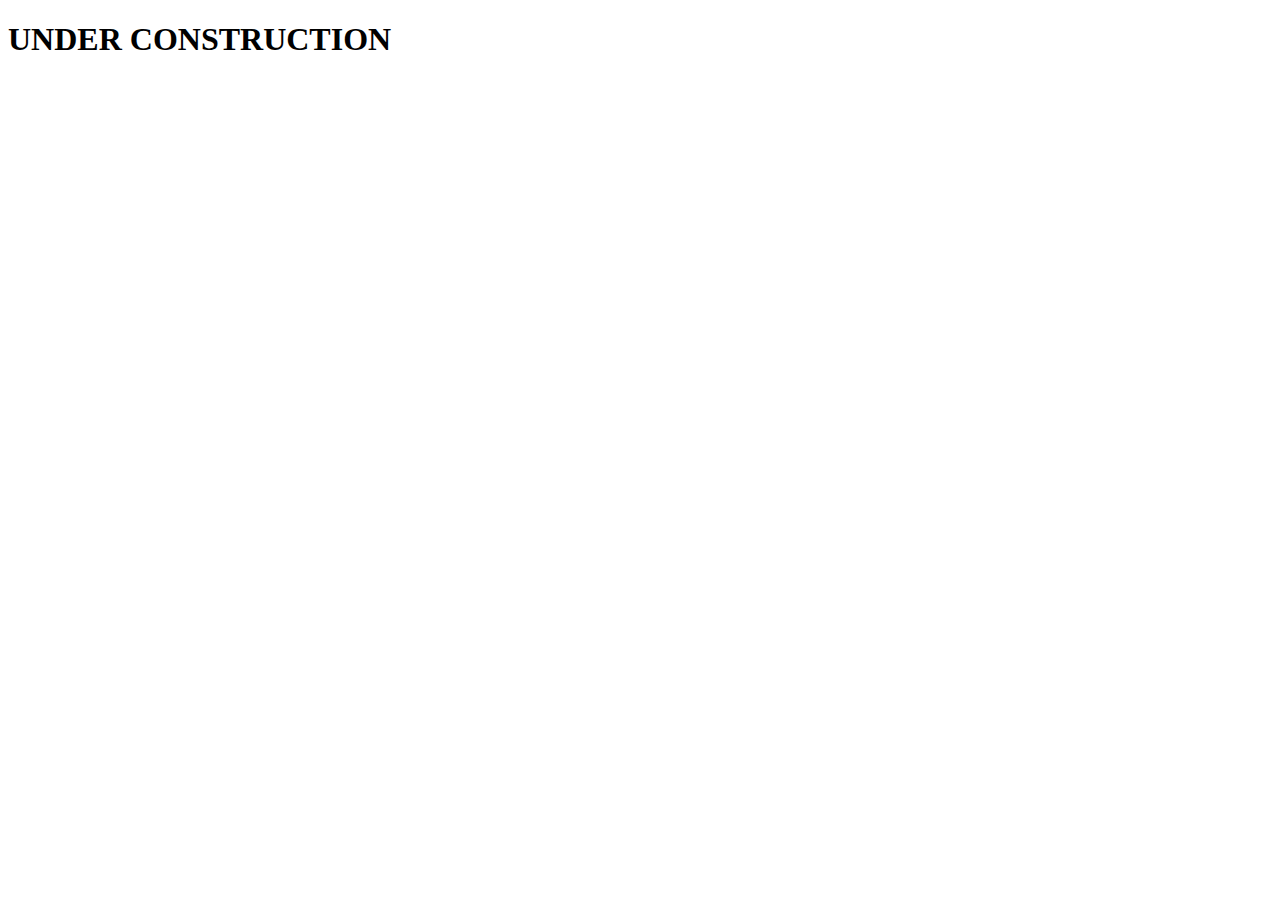
<file: page-2-Portfolio.html>
<!DOCTYPE html>
<html lang="en">
<head>
    <meta charset="UTF-8">
    <meta name="viewport" content="width=device-width, initial-scale=1.0">
    <title>Dairon's Portfolio</title>
</head>
<body>
    <h1>UNDER CONSTRUCTION</h1>
</body>
</html>
</file>
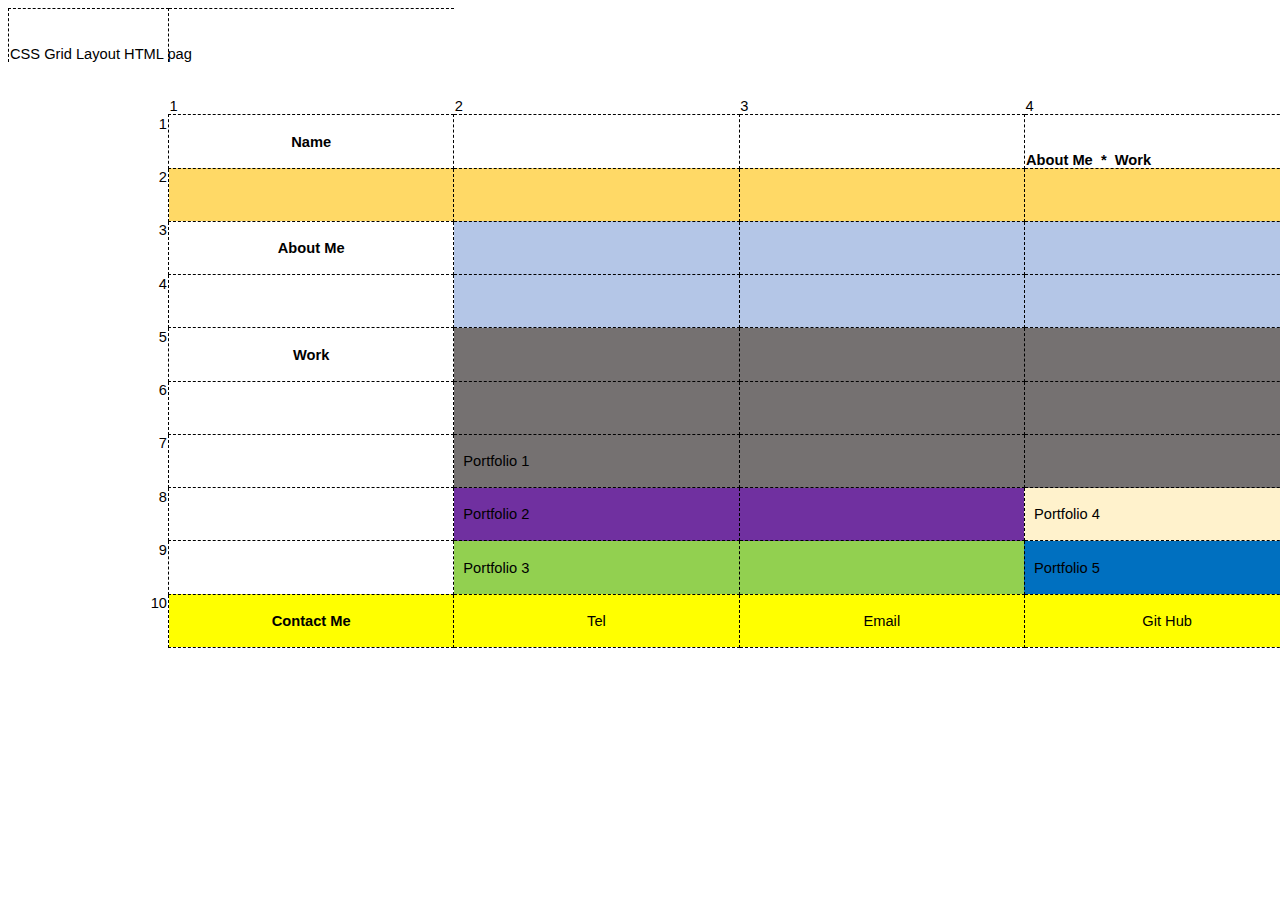
<file: assets/css grid layout made in excel.htm>
<html xmlns:o="urn:schemas-microsoft-com:office:office"
xmlns:x="urn:schemas-microsoft-com:office:excel"
xmlns="http://www.w3.org/TR/REC-html40">

<head>
<meta http-equiv=Content-Type content="text/html; charset=windows-1252">
<meta name=ProgId content=Excel.Sheet>
<meta name=Generator content="Microsoft Excel 15">
<link rel=File-List
href="css%20grid%20layout%20made%20in%20excel_files/filelist.xml">
<style id="Book1_31128_Styles">
<!--table
	{mso-displayed-decimal-separator:"\.";
	mso-displayed-thousand-separator:"\,";}
.xl1531128
	{padding-top:1px;
	padding-right:1px;
	padding-left:1px;
	mso-ignore:padding;
	color:black;
	font-size:11.0pt;
	font-weight:400;
	font-style:normal;
	text-decoration:none;
	font-family:Calibri, sans-serif;
	mso-font-charset:0;
	mso-number-format:General;
	text-align:general;
	vertical-align:bottom;
	mso-background-source:auto;
	mso-pattern:auto;
	white-space:nowrap;}
.xl6331128
	{padding-top:1px;
	padding-right:1px;
	padding-left:1px;
	mso-ignore:padding;
	color:black;
	font-size:11.0pt;
	font-weight:400;
	font-style:normal;
	text-decoration:none;
	font-family:Calibri, sans-serif;
	mso-font-charset:0;
	mso-number-format:General;
	text-align:general;
	vertical-align:bottom;
	border:1.0pt dashed windowtext;
	mso-background-source:auto;
	mso-pattern:auto;
	white-space:nowrap;}
.xl6431128
	{padding-top:1px;
	padding-right:1px;
	padding-left:1px;
	mso-ignore:padding;
	color:black;
	font-size:11.0pt;
	font-weight:400;
	font-style:normal;
	text-decoration:none;
	font-family:Calibri, sans-serif;
	mso-font-charset:0;
	mso-number-format:General;
	text-align:general;
	vertical-align:bottom;
	border-top:1.0pt dashed windowtext;
	border-right:1.0pt dashed windowtext;
	border-bottom:none;
	border-left:1.0pt dashed windowtext;
	mso-background-source:auto;
	mso-pattern:auto;
	white-space:nowrap;}
.xl6531128
	{padding-top:1px;
	padding-right:1px;
	padding-left:1px;
	mso-ignore:padding;
	color:black;
	font-size:11.0pt;
	font-weight:400;
	font-style:normal;
	text-decoration:none;
	font-family:Calibri, sans-serif;
	mso-font-charset:0;
	mso-number-format:General;
	text-align:general;
	vertical-align:bottom;
	border-top:1.0pt dashed windowtext;
	border-right:none;
	border-bottom:none;
	border-left:1.0pt dashed windowtext;
	mso-background-source:auto;
	mso-pattern:auto;
	white-space:nowrap;}
.xl6631128
	{padding-top:1px;
	padding-right:1px;
	padding-left:1px;
	mso-ignore:padding;
	color:black;
	font-size:11.0pt;
	font-weight:400;
	font-style:normal;
	text-decoration:none;
	font-family:Calibri, sans-serif;
	mso-font-charset:0;
	mso-number-format:General;
	text-align:general;
	vertical-align:top;
	mso-background-source:auto;
	mso-pattern:auto;
	white-space:nowrap;}
.xl6731128
	{padding-top:1px;
	padding-right:1px;
	padding-left:1px;
	mso-ignore:padding;
	color:black;
	font-size:11.0pt;
	font-weight:400;
	font-style:normal;
	text-decoration:none;
	font-family:Calibri, sans-serif;
	mso-font-charset:0;
	mso-number-format:General;
	text-align:left;
	vertical-align:bottom;
	mso-background-source:auto;
	mso-pattern:auto;
	white-space:nowrap;}
.xl6831128
	{padding-top:1px;
	padding-right:1px;
	padding-left:1px;
	mso-ignore:padding;
	color:black;
	font-size:11.0pt;
	font-weight:400;
	font-style:normal;
	text-decoration:none;
	font-family:Calibri, sans-serif;
	mso-font-charset:0;
	mso-number-format:General;
	text-align:center;
	vertical-align:middle;
	border:1.0pt dashed windowtext;
	background:yellow;
	mso-pattern:black none;
	white-space:nowrap;}
.xl6931128
	{padding-top:1px;
	padding-right:1px;
	padding-left:1px;
	mso-ignore:padding;
	color:black;
	font-size:11.0pt;
	font-weight:400;
	font-style:normal;
	text-decoration:none;
	font-family:Calibri, sans-serif;
	mso-font-charset:0;
	mso-number-format:General;
	text-align:general;
	vertical-align:bottom;
	border:1.0pt dashed windowtext;
	background:#0070C0;
	mso-pattern:black none;
	white-space:nowrap;}
.xl7031128
	{padding-top:1px;
	padding-right:1px;
	padding-left:1px;
	mso-ignore:padding;
	color:black;
	font-size:11.0pt;
	font-weight:400;
	font-style:normal;
	text-decoration:none;
	font-family:Calibri, sans-serif;
	mso-font-charset:0;
	mso-number-format:General;
	text-align:general;
	vertical-align:bottom;
	border:1.0pt dashed windowtext;
	background:#FFF2CC;
	mso-pattern:black none;
	white-space:nowrap;}
.xl7131128
	{padding-top:1px;
	padding-right:1px;
	padding-left:1px;
	mso-ignore:padding;
	color:black;
	font-size:11.0pt;
	font-weight:400;
	font-style:normal;
	text-decoration:none;
	font-family:Calibri, sans-serif;
	mso-font-charset:0;
	mso-number-format:General;
	text-align:general;
	vertical-align:bottom;
	border:1.0pt dashed windowtext;
	background:#757171;
	mso-pattern:black none;
	white-space:nowrap;}
.xl7231128
	{padding-top:1px;
	padding-right:1px;
	padding-left:1px;
	mso-ignore:padding;
	color:black;
	font-size:11.0pt;
	font-weight:700;
	font-style:normal;
	text-decoration:none;
	font-family:Calibri, sans-serif;
	mso-font-charset:0;
	mso-number-format:General;
	text-align:center;
	vertical-align:middle;
	border:1.0pt dashed windowtext;
	mso-background-source:auto;
	mso-pattern:auto;
	white-space:nowrap;}
.xl7331128
	{padding-top:1px;
	padding-right:1px;
	padding-left:1px;
	mso-ignore:padding;
	color:black;
	font-size:11.0pt;
	font-weight:700;
	font-style:normal;
	text-decoration:none;
	font-family:Calibri, sans-serif;
	mso-font-charset:0;
	mso-number-format:General;
	text-align:center;
	vertical-align:middle;
	border:1.0pt dashed windowtext;
	background:yellow;
	mso-pattern:black none;
	white-space:nowrap;}
.xl7431128
	{padding-top:1px;
	padding-right:1px;
	padding-left:1px;
	mso-ignore:padding;
	color:black;
	font-size:11.0pt;
	font-weight:400;
	font-style:normal;
	text-decoration:none;
	font-family:Calibri, sans-serif;
	mso-font-charset:0;
	mso-number-format:General;
	text-align:general;
	vertical-align:bottom;
	border:1.0pt dashed windowtext;
	background:#B4C6E7;
	mso-pattern:black none;
	white-space:nowrap;}
.xl7531128
	{padding-top:1px;
	padding-right:1px;
	padding-left:1px;
	mso-ignore:padding;
	color:black;
	font-size:11.0pt;
	font-weight:700;
	font-style:normal;
	text-decoration:none;
	font-family:Calibri, sans-serif;
	mso-font-charset:0;
	mso-number-format:General;
	text-align:general;
	vertical-align:bottom;
	border:1.0pt dashed windowtext;
	mso-background-source:auto;
	mso-pattern:auto;
	white-space:nowrap;}
.xl7631128
	{color:black;
	font-size:11.0pt;
	font-weight:400;
	font-style:normal;
	text-decoration:none;
	font-family:Calibri, sans-serif;
	mso-font-charset:0;
	mso-number-format:General;
	text-align:left;
	vertical-align:middle;
	border:1.0pt dashed windowtext;
	background:#757171;
	mso-pattern:black none;
	white-space:nowrap;
	padding-left:9px;
	mso-char-indent-count:1;}
.xl7731128
	{color:black;
	font-size:11.0pt;
	font-weight:400;
	font-style:normal;
	text-decoration:none;
	font-family:Calibri, sans-serif;
	mso-font-charset:0;
	mso-number-format:General;
	text-align:left;
	vertical-align:middle;
	border:1.0pt dashed windowtext;
	background:#7030A0;
	mso-pattern:black none;
	white-space:nowrap;
	padding-left:9px;
	mso-char-indent-count:1;}
.xl7831128
	{color:black;
	font-size:11.0pt;
	font-weight:400;
	font-style:normal;
	text-decoration:none;
	font-family:Calibri, sans-serif;
	mso-font-charset:0;
	mso-number-format:General;
	text-align:left;
	vertical-align:middle;
	border:1.0pt dashed windowtext;
	background:#FFF2CC;
	mso-pattern:black none;
	white-space:nowrap;
	padding-left:9px;
	mso-char-indent-count:1;}
.xl7931128
	{color:black;
	font-size:11.0pt;
	font-weight:400;
	font-style:normal;
	text-decoration:none;
	font-family:Calibri, sans-serif;
	mso-font-charset:0;
	mso-number-format:General;
	text-align:left;
	vertical-align:middle;
	border:1.0pt dashed windowtext;
	background:#92D050;
	mso-pattern:black none;
	white-space:nowrap;
	padding-left:9px;
	mso-char-indent-count:1;}
.xl8031128
	{color:black;
	font-size:11.0pt;
	font-weight:400;
	font-style:normal;
	text-decoration:none;
	font-family:Calibri, sans-serif;
	mso-font-charset:0;
	mso-number-format:General;
	text-align:left;
	vertical-align:middle;
	border:1.0pt dashed windowtext;
	background:#0070C0;
	mso-pattern:black none;
	white-space:nowrap;
	padding-left:9px;
	mso-char-indent-count:1;}
.xl8131128
	{padding-top:1px;
	padding-right:1px;
	padding-left:1px;
	mso-ignore:padding;
	color:black;
	font-size:11.0pt;
	font-weight:700;
	font-style:normal;
	text-decoration:none;
	font-family:Calibri, sans-serif;
	mso-font-charset:0;
	mso-number-format:General;
	text-align:general;
	vertical-align:bottom;
	border:1.0pt dashed windowtext;
	background:#FFD966;
	mso-pattern:black none;
	white-space:nowrap;}
.xl8231128
	{color:black;
	font-size:11.0pt;
	font-weight:700;
	font-style:normal;
	text-decoration:none;
	font-family:Calibri, sans-serif;
	mso-font-charset:0;
	mso-number-format:General;
	text-align:right;
	vertical-align:middle;
	border:1.0pt dashed windowtext;
	background:#FFD966;
	mso-pattern:black none;
	white-space:nowrap;
	padding-right:9px;
	mso-char-indent-count:1;}
.xl8331128
	{padding-top:1px;
	padding-right:1px;
	padding-left:1px;
	mso-ignore:padding;
	color:black;
	font-size:11.0pt;
	font-weight:400;
	font-style:normal;
	text-decoration:none;
	font-family:Calibri, sans-serif;
	mso-font-charset:0;
	mso-number-format:General;
	text-align:general;
	vertical-align:bottom;
	background:#A6A6A6;
	mso-pattern:black none;
	white-space:nowrap;}
-->
</style>
</head>

<body>
<!--[if !excel]>&nbsp;&nbsp;<![endif]-->
<!--The following information was generated by Microsoft Excel's Publish as Web
Page wizard.-->
<!--If the same item is republished from Excel, all information between the DIV
tags will be replaced.-->
<!----------------------------->
<!--START OF OUTPUT FROM EXCEL PUBLISH AS WEB PAGE WIZARD -->
<!----------------------------->

<div id="Book1_31128" align=center x:publishsource="Excel">

<table border=0 cellpadding=0 cellspacing=0 width=1870 style='border-collapse:
 collapse;table-layout:fixed;width:1404pt'>
 <col width=160 style='mso-width-source:userset;mso-width-alt:5851;width:120pt'>
 <col width=285 span=6 style='width:214pt'>
 <tr height=53 style='mso-height-source:userset;height:39.95pt'>
  <td height=53 class=xl6431128 width=160 style='height:39.95pt;width:120pt'>CSS
  Grid Layout HTML pag<span style='display:none'>e</span></td>
  <td class=xl6531128 width=285 style='border-left:none;width:214pt'>&nbsp;</td>
  <td class=xl1531128 width=285 style='width:214pt'></td>
  <td class=xl1531128 width=285 style='width:214pt'></td>
  <td class=xl1531128 width=285 style='width:214pt'></td>
  <td class=xl1531128 width=285 style='width:214pt'>Res</td>
  <td class=xl1531128 width=285 style='width:214pt'></td>
 </tr>
 <tr height=53 style='mso-height-source:userset;height:39.75pt'>
  <td height=53 class=xl1531128 style='height:39.75pt'></td>
  <td class=xl6731128>1</td>
  <td class=xl6731128>2</td>
  <td class=xl6731128>3</td>
  <td class=xl6731128>4</td>
  <td class=xl6731128>5</td>
  <td class=xl6731128>6</td>
 </tr>
 <tr height=53 style='mso-height-source:userset;height:39.95pt'>
  <td height=53 class=xl6631128 align=right style='height:39.95pt'>1</td>
  <td class=xl7231128>Name</td>
  <td class=xl7531128 style='border-left:none'>&nbsp;</td>
  <td class=xl7531128 style='border-left:none'>&nbsp;</td>
  <td class=xl7531128 style='border-left:none'>About Me<span
  style='mso-spacerun:yes'>� </span>*<span style='mso-spacerun:yes'>�
  </span>Work</td>
  <td class=xl7531128 style='border-left:none'><span style='mso-spacerun:yes'>�
  </span>* contact *<span style='mso-spacerun:yes'>� </span>resume</td>
  <td class=xl1531128>header</td>
 </tr>
 <tr height=53 style='mso-height-source:userset;height:39.95pt'>
  <td height=53 class=xl6631128 align=right style='height:39.95pt'>2</td>
  <td class=xl8131128 style='border-top:none'>&nbsp;</td>
  <td class=xl8131128 style='border-top:none;border-left:none'>&nbsp;</td>
  <td class=xl8131128 style='border-top:none;border-left:none'>&nbsp;</td>
  <td class=xl8131128 style='border-top:none;border-left:none'>&nbsp;</td>
  <td class=xl8231128 style='border-top:none;border-left:none'>sub title</td>
  <td class=xl8331128>banner</td>
 </tr>
 <tr height=53 style='mso-height-source:userset;height:39.95pt'>
  <td height=53 class=xl6631128 align=right style='height:39.95pt'>3</td>
  <td class=xl7231128 style='border-top:none'>About Me</td>
  <td class=xl7431128 style='border-top:none;border-left:none'>&nbsp;</td>
  <td class=xl7431128 style='border-top:none;border-left:none'>&nbsp;</td>
  <td class=xl7431128 style='border-top:none;border-left:none'>&nbsp;</td>
  <td class=xl7431128 style='border-top:none;border-left:none'>&nbsp;</td>
  <td class=xl1531128>section 1</td>
 </tr>
 <tr height=53 style='mso-height-source:userset;height:39.95pt'>
  <td height=53 class=xl6631128 align=right style='height:39.95pt'>4</td>
  <td class=xl7231128 style='border-top:none'>&nbsp;</td>
  <td class=xl7431128 style='border-top:none;border-left:none'>&nbsp;</td>
  <td class=xl7431128 style='border-top:none;border-left:none'>&nbsp;</td>
  <td class=xl7431128 style='border-top:none;border-left:none'>&nbsp;</td>
  <td class=xl7431128 style='border-top:none;border-left:none'>&nbsp;</td>
  <td class=xl1531128></td>
 </tr>
 <tr height=53 style='mso-height-source:userset;height:39.95pt'>
  <td height=53 class=xl6631128 align=right style='height:39.95pt'>5</td>
  <td class=xl7231128 style='border-top:none'>Work</td>
  <td class=xl7131128 style='border-top:none;border-left:none'>&nbsp;</td>
  <td class=xl7131128 style='border-top:none;border-left:none'>&nbsp;</td>
  <td class=xl7131128 style='border-top:none;border-left:none'>&nbsp;</td>
  <td class=xl7131128 style='border-top:none;border-left:none'>&nbsp;</td>
  <td class=xl8331128>section 2</td>
 </tr>
 <tr height=53 style='mso-height-source:userset;height:39.95pt'>
  <td height=53 class=xl6631128 align=right style='height:39.95pt'>6</td>
  <td class=xl6331128 style='border-top:none'>&nbsp;</td>
  <td class=xl7131128 style='border-top:none;border-left:none'>&nbsp;</td>
  <td class=xl7131128 style='border-top:none;border-left:none'>&nbsp;</td>
  <td class=xl7131128 style='border-top:none;border-left:none'>&nbsp;</td>
  <td class=xl7131128 style='border-top:none;border-left:none'>&nbsp;</td>
  <td class=xl8331128>&nbsp;</td>
 </tr>
 <tr height=53 style='mso-height-source:userset;height:39.95pt'>
  <td height=53 class=xl6631128 align=right style='height:39.95pt'>7</td>
  <td class=xl6331128 style='border-top:none'>&nbsp;</td>
  <td class=xl7631128 style='border-top:none;border-left:none'>Portfolio 1</td>
  <td class=xl7631128 style='border-top:none;border-left:none'>&nbsp;</td>
  <td class=xl7631128 style='border-top:none;border-left:none'>&nbsp;</td>
  <td class=xl7131128 style='border-top:none;border-left:none'>&nbsp;</td>
  <td class=xl8331128>&nbsp;</td>
 </tr>
 <tr height=53 style='mso-height-source:userset;height:39.95pt'>
  <td height=53 class=xl6631128 align=right style='height:39.95pt'>8</td>
  <td class=xl6331128 style='border-top:none'>&nbsp;</td>
  <td class=xl7731128 style='border-top:none;border-left:none'>Portfolio 2</td>
  <td class=xl7731128 style='border-top:none;border-left:none'>&nbsp;</td>
  <td class=xl7831128 style='border-top:none;border-left:none'>Portfolio 4</td>
  <td class=xl7031128 style='border-top:none;border-left:none'>&nbsp;</td>
  <td class=xl8331128>&nbsp;</td>
 </tr>
 <tr height=53 style='mso-height-source:userset;height:39.95pt'>
  <td height=53 class=xl6631128 align=right style='height:39.95pt'>9</td>
  <td class=xl6331128 style='border-top:none'>&nbsp;</td>
  <td class=xl7931128 style='border-top:none;border-left:none'>Portfolio 3</td>
  <td class=xl7931128 style='border-top:none;border-left:none'>&nbsp;</td>
  <td class=xl8031128 style='border-top:none;border-left:none'>Portfolio 5</td>
  <td class=xl6931128 style='border-top:none;border-left:none'>&nbsp;</td>
  <td class=xl8331128>&nbsp;</td>
 </tr>
 <tr height=53 style='mso-height-source:userset;height:39.95pt'>
  <td height=53 class=xl6631128 align=right style='height:39.95pt'>10</td>
  <td class=xl7331128 style='border-top:none'>Contact Me</td>
  <td class=xl6831128 style='border-top:none;border-left:none'>Tel</td>
  <td class=xl6831128 style='border-top:none;border-left:none'>Email</td>
  <td class=xl6831128 style='border-top:none;border-left:none'>Git Hub</td>
  <td class=xl6831128 style='border-top:none;border-left:none'>LinkedIn</td>
  <td class=xl1531128>section 3</td>
 </tr>
 <![if supportMisalignedColumns]>
 <tr height=0 style='display:none'>
  <td width=160 style='width:120pt'></td>
  <td width=285 style='width:214pt'></td>
  <td width=285 style='width:214pt'></td>
  <td width=285 style='width:214pt'></td>
  <td width=285 style='width:214pt'></td>
  <td width=285 style='width:214pt'></td>
  <td width=285 style='width:214pt'></td>
 </tr>
 <![endif]>
</table>

</div>


<!----------------------------->
<!--END OF OUTPUT FROM EXCEL PUBLISH AS WEB PAGE WIZARD-->
<!----------------------------->
</body>

</html>
</file>
